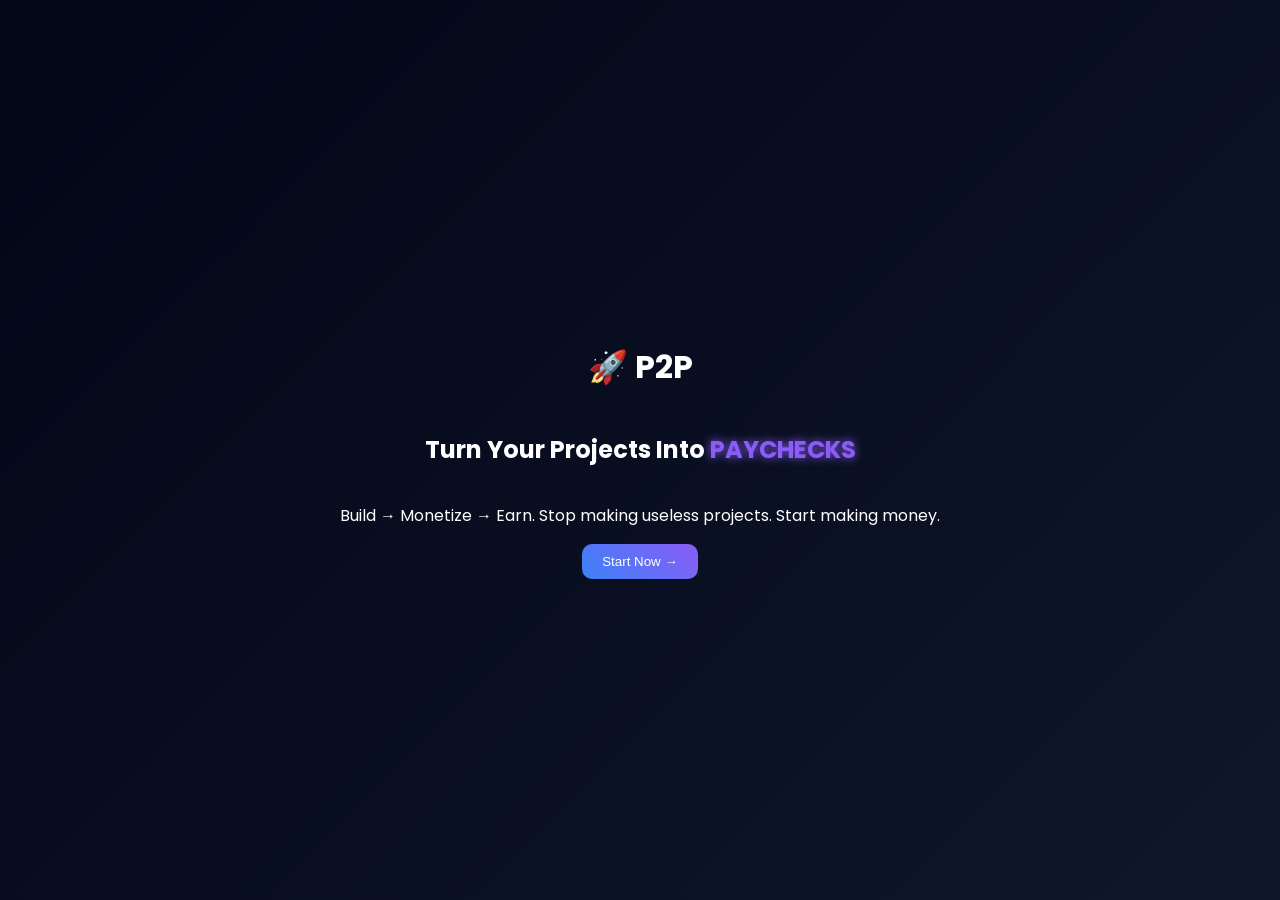
<file: index.html>
<!DOCTYPE html>
<html>
<head>
<title>P2P - Projects to Paychecks</title>

<link href="https://fonts.googleapis.com/css2?family=Poppins:wght@300;500;700;900&display=swap" rel="stylesheet">
<link rel="stylesheet" href="style.css">
</head>

<body>

<div class="hero">

<h1 class="logo">🚀 P2P</h1>

<h2 class="headline">
Turn Your Projects Into <span>PAYCHECKS</span>
</h2>

<p class="desc">
Build → Monetize → Earn.  
Stop making useless projects. Start making money.
</p>

<a href="submit.html">
<button class="btn main-btn">Start Now →</button>
</a>

</div>

</body>
</html>
</file>
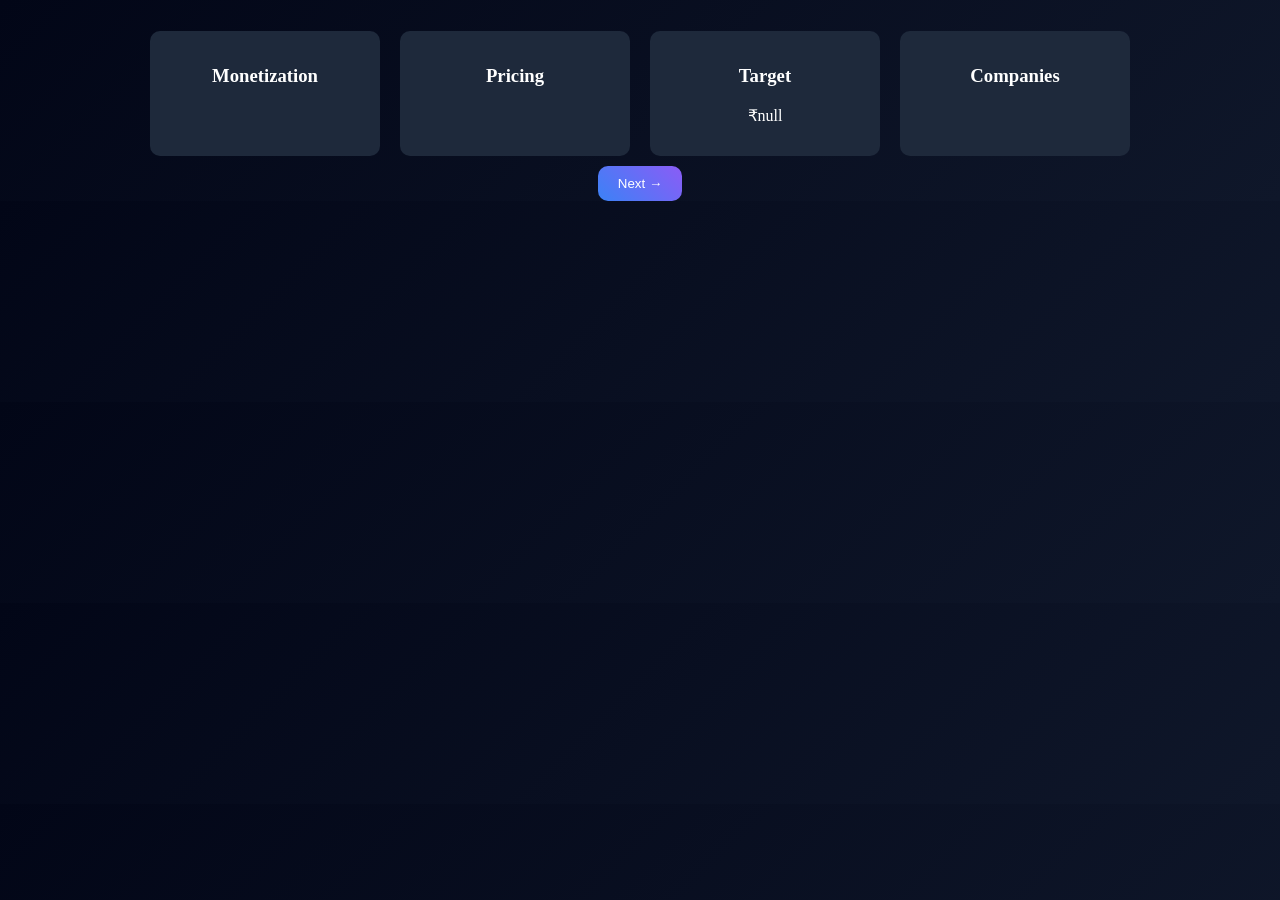
<file: dashboard.html>
<!DOCTYPE html>
<html>
<head>
<title>Dashboard</title>
<link rel="stylesheet" href="style.css">
</head>

<body>

<h1 id="title"></h1>

<div class="grid">

<div class="card"><h3>Monetization</h3><p id="monetization"></p></div>
<div class="card"><h3>Pricing</h3><p id="pricing"></p></div>
<div class="card"><h3>Target</h3><p id="goal"></p></div>

<div class="card">
<h3>Companies</h3>
<ul id="companies"></ul>
</div>

</div>

<a href="resume.html">
<button class="btn">Next →</button>
</a>

<script>
let companies = JSON.parse(localStorage.getItem("companies")) || [];

document.getElementById("title").innerText = localStorage.getItem("title");
document.getElementById("monetization").innerText = localStorage.getItem("monetization");
document.getElementById("pricing").innerText = localStorage.getItem("pricing");
document.getElementById("goal").innerText = "₹" + localStorage.getItem("goal");

let list = document.getElementById("companies");

companies.forEach((c,i)=>{
setTimeout(()=>{
let li=document.createElement("li");
li.innerText="🟢 "+c;
list.appendChild(li);
}, i*200);
});
</script>

</body>
</html>
</file>
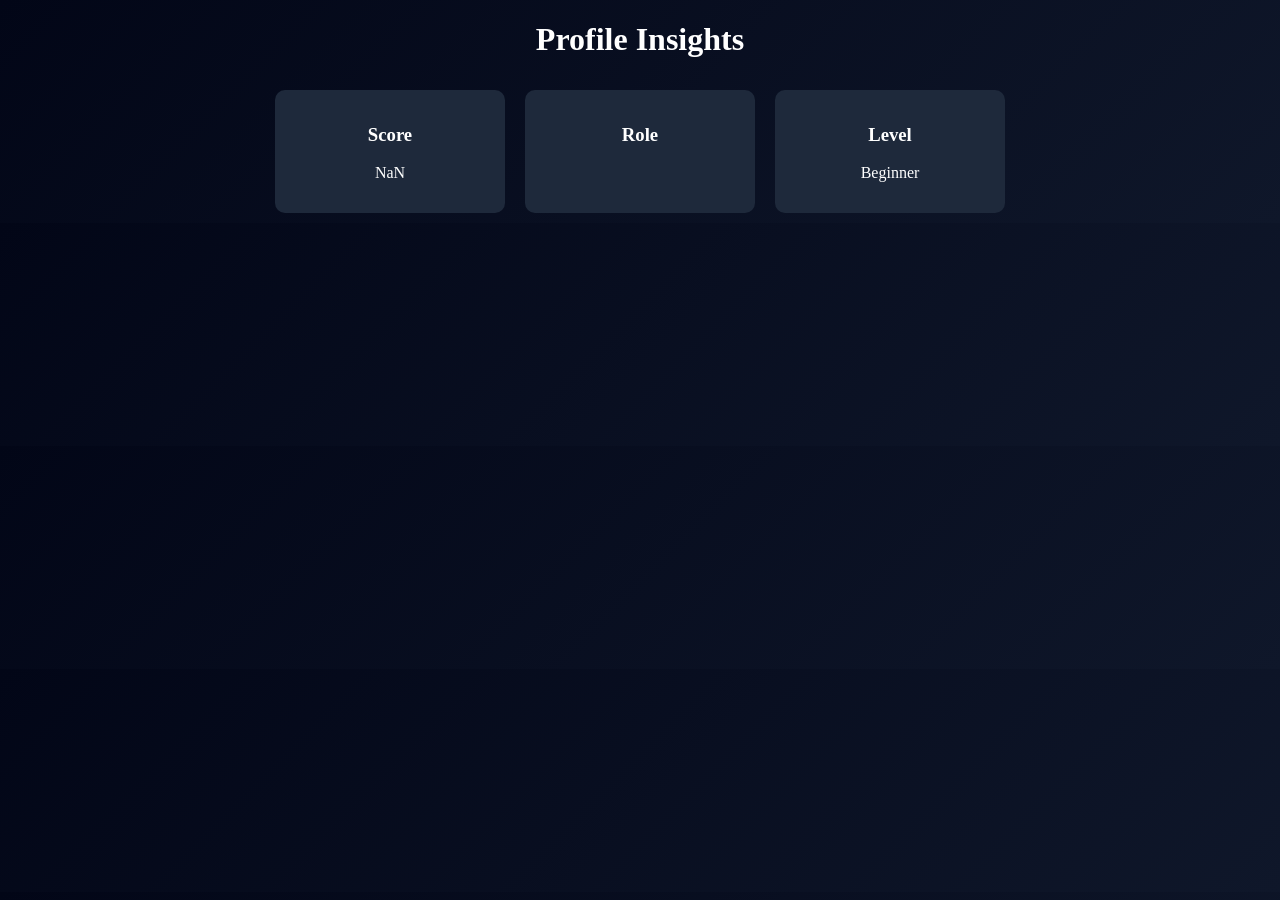
<file: profile.html>
<!DOCTYPE html>
<html>
<head>
<title>Profile</title>
<link rel="stylesheet" href="style.css">
</head>

<body>

<h1>Profile Insights</h1>

<div class="grid">

<div class="card"><h3>Score</h3><p id="score"></p></div>
<div class="card"><h3>Role</h3><p id="role"></p></div>
<div class="card"><h3>Level</h3><p id="level"></p></div>

</div>

<script>
let score=parseInt(localStorage.getItem("score"));
let role=localStorage.getItem("role");

document.getElementById("score").innerText=score;
document.getElementById("role").innerText=role;

let level="Beginner";
if(score>70) level="Advanced";
else if(score>50) level="Intermediate";

document.getElementById("level").innerText=level;
</script>

</body>
</html>
</file>
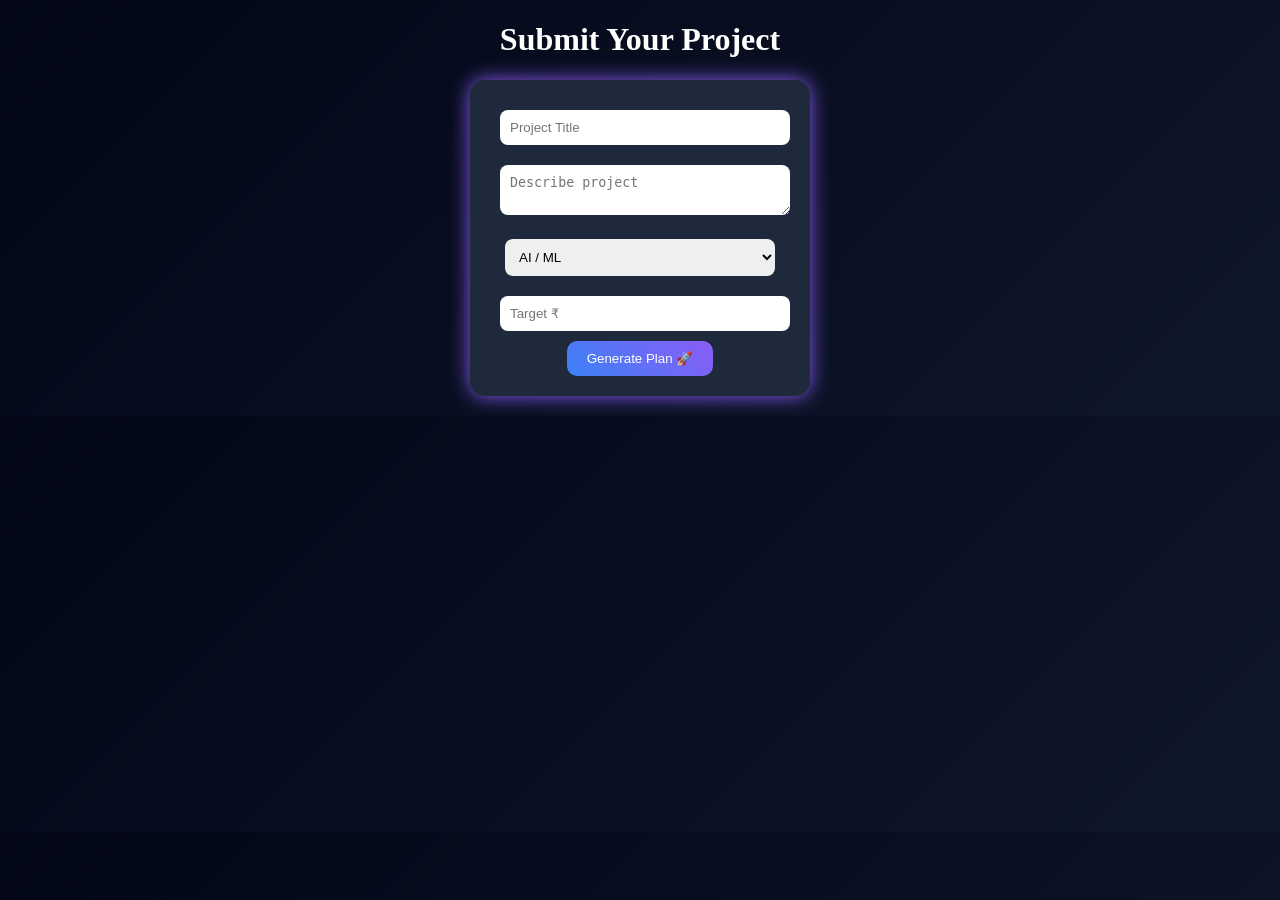
<file: submit.html>
<!DOCTYPE html>
<html>
<head>
<title>Submit Project</title>
<link rel="stylesheet" href="style.css">
</head>

<body>

<h1>Submit Your Project</h1>

<div class="glass">

<form id="form">

<input type="text" id="title" placeholder="Project Title" required>

<textarea id="desc" placeholder="Describe project"></textarea>

<select id="domain">
<option value="AI">AI / ML</option>
<option value="Web">Web</option>
<option value="App">App</option>
</select>

<input type="number" id="goal" placeholder="Target ₹">

<button class="btn">Generate Plan 🚀</button>

</form>

</div>

<script src="script.js"></script>
</body>
</html>
</file>
<file: style.css>
body{
margin:0;
font-family:Poppins;
background:linear-gradient(135deg,#020617,#0f172a);
color:white;
text-align:center;
}

/* HERO */
.hero{
height:100vh;
display:flex;
flex-direction:column;
justify-content:center;
align-items:center;
}

.headline span{
color:#8b5cf6;
text-shadow:0 0 10px #8b5cf6;
}

/* GLASS */
.glass{
background:#1e293b;
padding:20px;
margin:20px auto;
width:300px;
border-radius:15px;
box-shadow:0 0 20px #8b5cf6;
}

/* INPUT */
input,textarea,select{
width:90%;
margin:10px;
padding:10px;
border-radius:8px;
border:none;
}

/* BUTTON */
.btn{
background:linear-gradient(45deg,#3b82f6,#8b5cf6);
color:white;
padding:10px 20px;
border:none;
border-radius:10px;
cursor:pointer;
transition:0.3s;
}

.btn:hover{
transform:scale(1.1);
box-shadow:0 0 15px #8b5cf6;
}

/* GRID */
.grid{
display:flex;
flex-wrap:wrap;
justify-content:center;
}

.card{
background:#1e293b;
margin:10px;
padding:15px;
border-radius:10px;
width:200px;
transition:0.3s;
}

.card:hover{
transform:translateY(-10px);
}
</file>
